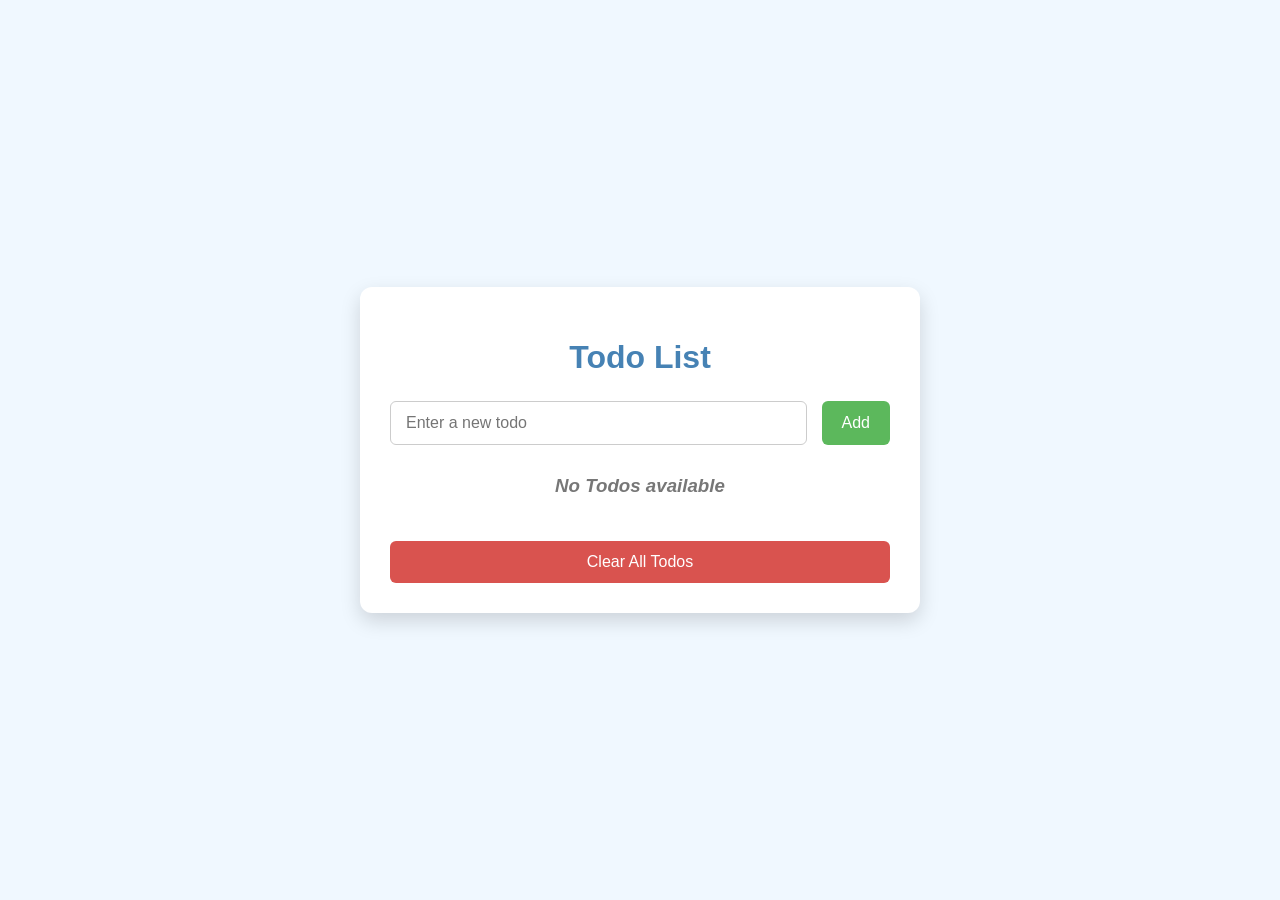
<file: index.html>
<!DOCTYPE html>
<html lang="en">
  <head>
    <meta charset="UTF-8" />
    <meta name="viewport" content="width=device-width, initial-scale=1" />
    <title>Vanilla - Todo List</title>
    <link rel="stylesheet" href="style.css" />
  </head>
  <body>
    <div class="todo-container">
      <h1>Todo List</h1>
      <div class="input-group">
        <input type="text" id="todoInput" placeholder="Enter a new todo" />
        <button id="addTodoBtn">Add</button>
      </div>

      <ul id="todoList"></ul>

      <button id="clear">Clear All Todos</button>
    </div>

    <script src="script.js"></script>
  </body>
</html>
</file>
<file: style.css>
body {
  font-family: 'Segoe UI', Tahoma, Geneva, Verdana, sans-serif;
  background: #f0f8ff; /* Light blue background */
  display: flex;
  justify-content: center;
  align-items: center;
  min-height: 100vh;
  margin: 0;
  padding: 20px;
  box-sizing: border-box;
}

.todo-container {
  background: #fff;
  padding: 30px;
  border-radius: 12px;
  box-shadow: 0 8px 20px rgba(0, 0, 0, 0.15);
  width: 90%;
  max-width: 500px;
}

h1 {
  color: #4682b4; /* Steel blue */
  text-align: center;
  margin-bottom: 25px;
}

.input-group {
  display: flex;
  flex-direction: row;
  flex-wrap: wrap;
  gap: 15px;
  margin-bottom: 30px;
}

input#todoInput {
  flex-grow: 1;
  padding: 12px 15px;
  border: 1px solid #ccc;
  border-radius: 6px;
  font-size: 16px;
  outline: none;
}

button {
  padding: 12px 20px;
  cursor: pointer;
  border: none;
  border-radius: 6px;
  font-size: 16px;
  transition: background-color 0.3s ease;
}

button#addTodoBtn {
  background-color: #5cb85c; /* Success green */
  color: white;
}

button#addTodoBtn:hover {
  background-color: #4cae4c;
}

#clear {
  background-color: #d9534f; /* Danger red */
  color: white;
  width: 100%;
  margin-top: 25px;
}

#clear:hover {
  background-color: #c9302c;
}

#todoList {
  list-style: none;
  padding: 0;
}

#todoList li {
  background: #f9f9f9;
  margin-bottom: 15px;
  padding: 12px 18px;
  display: flex;
  justify-content: space-between;
  align-items: center;
  border-radius: 6px;
  border: 1px solid #eee;
  transition: background-color 0.3s ease;
}

#todoList li:hover {
  background-color: #e9e9e9;
}

.todo-text {
  flex-grow: 1;
  font-size: 16px;
  color: #333;
  word-break: break-word;
}

.edit-todo-input {
  flex-grow: 1;
  padding: 10px 12px;
  border: 1px solid #a9a9a9;
  border-radius: 4px;
  font-size: 16px;
  outline: none;
}

.delete-btn {
  background: #ff6b6b; /* Soft red */
  color: white;
  border: none;
  padding: 8px 12px;
  cursor: pointer;
  border-radius: 4px;
  font-size: 14px;
  transition: background-color 0.3s ease;
}

.delete-btn:hover {
  background-color: #ff4d4d;
}

#empty-message {
  color: #777;
  text-align: center;
  font-style: italic;
  margin-top: 20px;
}
</file>
<file: todo.css>
body {
  font-family: 'Segoe UI', Tahoma, Geneva, Verdana, sans-serif;
  background: #f0f8ff; /* Light blue background */
  display: flex;
  justify-content: center;
  align-items: center;
  min-height: 100vh;
  margin: 0;
  padding: 20px;
  box-sizing: border-box;
}

.todo-container {
  background: #fff;
  padding: 30px;
  border-radius: 12px;
  box-shadow: 0 8px 20px rgba(0, 0, 0, 0.15);
  width: 90%;
  max-width: 500px;
}

h1 {
  color: #4682b4; /* Steel blue */
  text-align: center;
  margin-bottom: 25px;
}

.input-group {
  display: flex;
  flex-direction: row;
  flex-wrap: wrap;
  gap: 15px;
  margin-bottom: 30px;
}

input#todoInput {
  flex-grow: 1;
  padding: 12px 15px;
  border: 1px solid #ccc;
  border-radius: 6px;
  font-size: 16px;
  outline: none;
}

button {
  padding: 12px 20px;
  cursor: pointer;
  border: none;
  border-radius: 6px;
  font-size: 16px;
  transition: background-color 0.3s ease;
}

button#addTodoBtn {
  background-color: #5cb85c; /* Success green */
  color: white;
}

button#addTodoBtn:hover {
  background-color: #4cae4c;
}

#clear {
  background-color: #d9534f; /* Danger red */
  color: white;
  width: 100%;
  margin-top: 25px;
}

#clear:hover {
  background-color: #c9302c;
}

#todoList {
  list-style: none;
  padding: 0;
}

#todoList li {
  background: #f9f9f9;
  margin-bottom: 15px;
  padding: 12px 18px;
  display: flex;
  justify-content: space-between;
  align-items: center;
  border-radius: 6px;
  border: 1px solid #eee;
  transition: background-color 0.3s ease;
}

#todoList li:hover {
  background-color: #e9e9e9;
}

.todo-text {
  flex-grow: 1;
  font-size: 16px;
  color: #333;
  word-break: break-word;
}

.edit-todo-input {
  flex-grow: 1;
  padding: 10px 12px;
  border: 1px solid #a9a9a9;
  border-radius: 4px;
  font-size: 16px;
  outline: none;
}

.delete-btn {
  background: #ff6b6b; /* Soft red */
  color: white;
  border: none;
  padding: 8px 12px;
  cursor: pointer;
  border-radius: 4px;
  font-size: 14px;
  transition: background-color 0.3s ease;
}

.delete-btn:hover {
  background-color: #ff4d4d;
}

#empty-message {
  color: #777;
  text-align: center;
  font-style: italic;
  margin-top: 20px;
}
</file>
